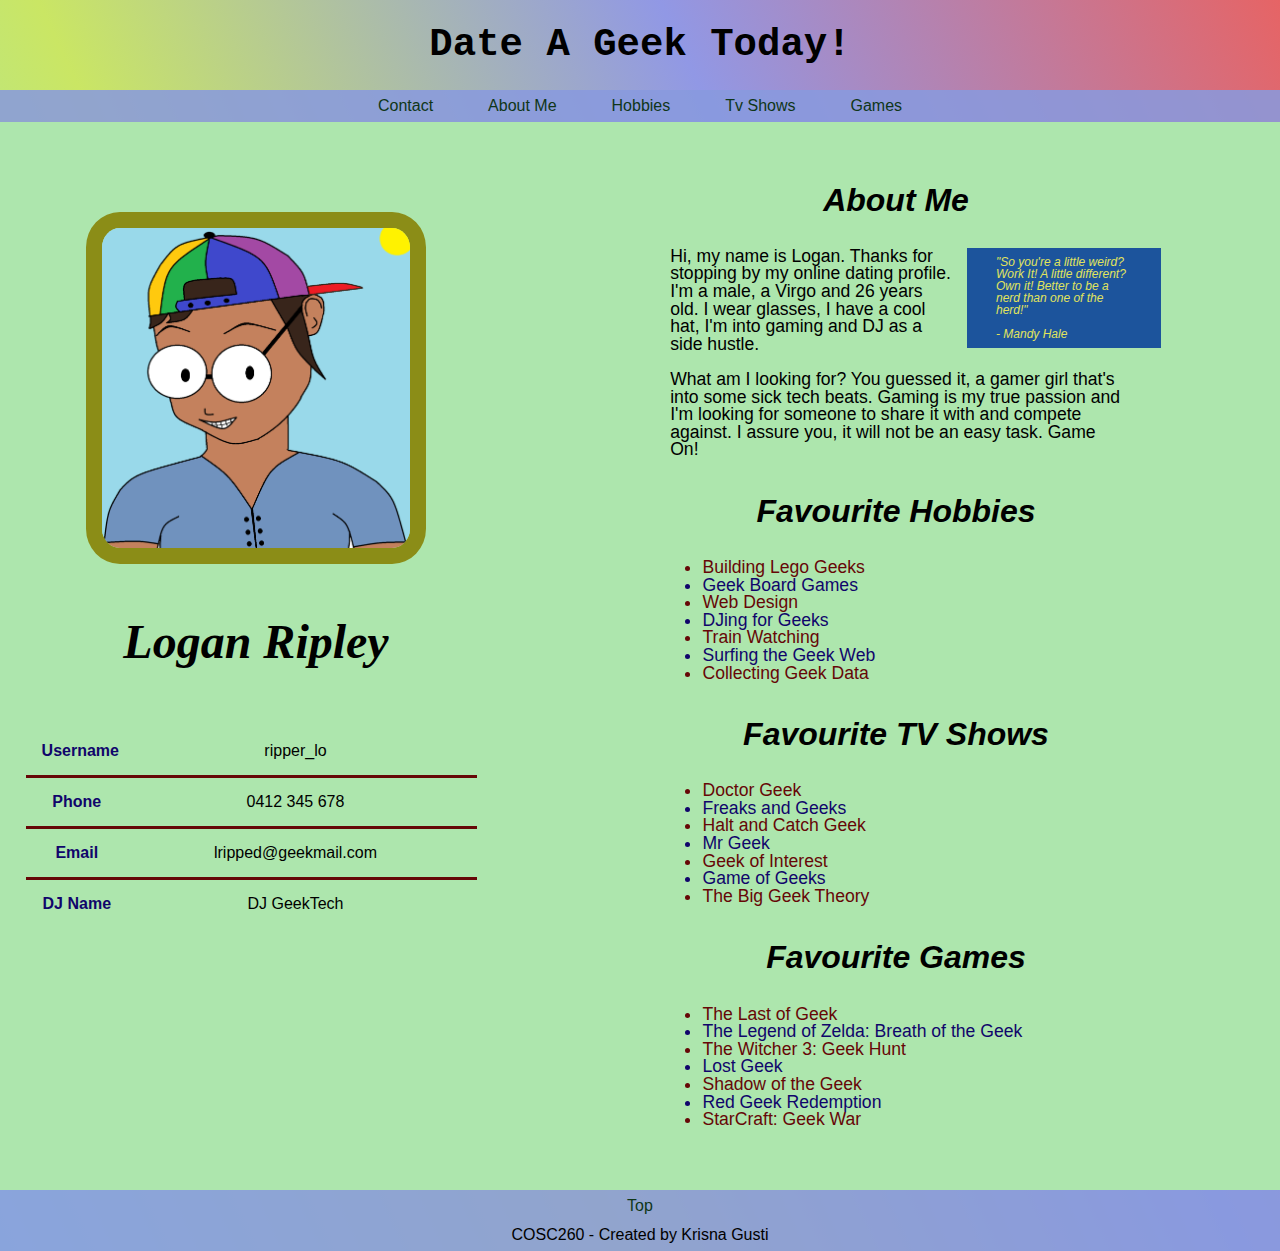
<file: task1/index.html>
<!--
    A website dating profile for the fictional character Logan Ripley.

    Author: Krisna Gusti (kgusti@myune.edu.au)
    Image (geek.png) - Original creation. Created by myself in MS Paint for COSC260 Assignment 1.

    Tested on:
        - Mozilla Firefox, version 102.0.1 (64-bit) & version 102 (64-bit)
        - Microsoft Edge, version 103.0.1264.62 (64-bit)
-->

<!DOCTYPE html>
<html lang="en">

<head>
    <!-- Page Title -->
    <title>Geek Dating Profile</title>

    <!-- META DATA -->
    <meta charset="UTF-8">
    <meta name="description" content="Online geek dating profile for Logan Ripley">
    <meta name="keywords" content="SeekAGeek, geek, dating, Logan, Ripley">
    <meta name="author" content="Krisna Gusti">

    <!-- CSS FILES -->
    <link rel="stylesheet" type="text/css" href="css/reset.css">
    <link rel="stylesheet" type="text/css" href="css/style.css">
</head>

<body>
    <!-- START HEADER -->
    <header id="page-top">
        <h1>Date A Geek Today!</h1>
    </header>
    <!-- END HEADER -->

    <!-- START NAV -->
    <nav>
        <ul>
            <li><a href="#contact">Contact</a></li>
            <li><a href="#about">About Me</a></li>
            <li><a href="#hobbies">Hobbies</a></li>
            <li><a href="#shows">Tv Shows</a></li>
            <li><a href="#games">Games</a></li>
        </ul>
    </nav>
    <!-- END NAV -->

    <!-- START MAIN -->
    <main>

        <!-- START LEFT COLUMN -->
        <div id="column-left" class="column">
            <img src="img/geek.png" alt="Geek Profile Picture" class="content-left">
            <h2 class="content-left">
                <strong>Logan Ripley</strong>
            </h2>

            <!-- START CONTACT DETAILS DESCRIPTION LIST -->
            <dl id="contact" class="content-left">
                <dt>Username</dt>
                <dd>ripper_lo</dd>

                <dt>Phone</dt>
                <dd>0412 345 678</dd>
                
                <dt>Email</dt>
                <dd>lripped@geekmail.com</dd>

                <dt>DJ Name</dt>
                <dd>DJ GeekTech</dd>
            </dl>
            <!-- END CONTACT DETAILS DESCRIPTION LIST -->

        </div>
        <!-- END LEFT COLUMN -->

        <!-- START RIGHT COLUMN -->
        <div id="column-right" class="column">

            <!-- START ABOUT ME ARTICLE -->
            <article class="content-right">
                <h2>About Me</h2>
                <blockquote>
                    <p>
                        "So you're a little weird? Work It! A little different? 
                        Own it! Better to be a nerd than one of the herd!"<br><br>- Mandy Hale
                    </p>
                </blockquote>
                <p id="about">
                    Hi, my name is Logan. Thanks for stopping by my online dating profile.
                    I'm a male, a Virgo and 26 years old. I wear glasses, I have a cool hat,
                    I'm into gaming and DJ as a side hustle.<br><br>
                    What am I looking for? You guessed it, a gamer girl that's into some sick 
                    tech beats. Gaming is my true passion and I'm looking for someone to share
                    it with and compete against. I assure you, it will not be an easy task. 
                    Game On!
                </p>
            </article>
            <!-- END ABOUT ME ARTICLE -->

            <!-- START HOBBIES SECTION -->
            <section class="content-right">
                <h2 id="hobbies">Favourite Hobbies</h2>
                <ul>
                    <li>Building Lego Geeks</li>
                    <li>Geek Board Games</li>
                    <li>Web Design</li>
                    <li>DJing for Geeks</li>
                    <li>Train Watching</li>
                    <li>Surfing the Geek Web</li>
                    <li>Collecting Geek Data</li>
                </ul>
            </section>
            <!-- END HOBBIES SECTION -->

            <!-- START TV SHOWS SECTION -->
            <section class="content-right">
                <h2 id="shows">Favourite TV Shows</h2>
                <ul>
                    <li>Doctor Geek</li>
                    <li>Freaks and Geeks</li>
                    <li>Halt and Catch Geek</li>
                    <li>Mr Geek</li>
                    <li>Geek of Interest</li>
                    <li>Game of Geeks</li>
                    <li>The Big Geek Theory</li>
                </ul>
            </section>
            <!-- END TV SHOWS SECTION -->

            <!-- START GAMES SECTION -->
            <section class="content-right">
                <h2 id="games">Favourite Games</h2>
                <ul>
                    <li>The Last of Geek</li>
                    <li>The Legend of Zelda: Breath of the Geek</li>
                    <li>The Witcher 3: Geek Hunt</li>
                    <li>Lost Geek</li>
                    <li>Shadow of the Geek</li>
                    <li>Red Geek Redemption</li>
                    <li>StarCraft: Geek War</li>
                </ul>
            </section>
            <!-- END GAMES SECTION -->

        </div>
        <!-- END RIGHT COLUMN -->

    </main>
    <!-- END MAIN -->

    <!-- START FOOTER -->
    <footer>
        <a href="#page-top">Top</a>
        <p>COSC260 - Created by Krisna Gusti</p>
    </footer>
    <!-- END FOOTER -->

</body>
</html>
</file>
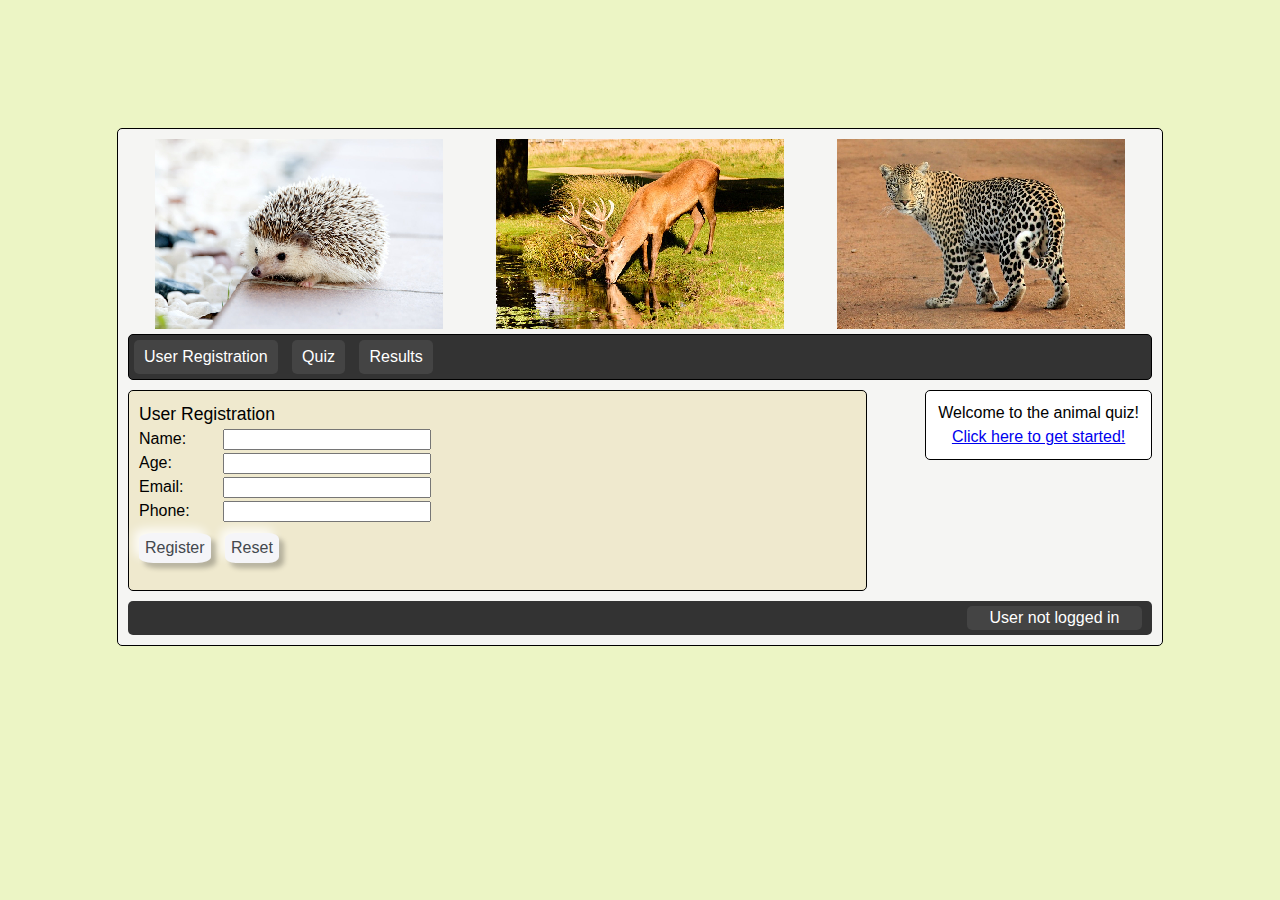
<file: task2/a2.html>
<!--
    An animal quiz website.
    User's must register prior attempting the quiz.

    Author: Krisna Gusti (kgusti@myune.edu.au)

    Tested on:
        - Mozilla Firefox, version 104.0.1 (64-bit) & version 102 (64-bit)
        - Microsoft Edge, version 103.0.1264.62 (64-bit)
-->

<!DOCTYPE html>
<html lang="en">
<head>
    <title>COSC260 Assignment 2</title>
    
    <!-- Meta data -->
    <meta charset="UTF-8">
    <meta name="description" content="COSC260 Assignmnet 2">
    <meta name="keywords" content="COSC260, Web Programming, Assignment 2, UNE">
    <meta name="author" content="James Bishop & Krisna Gusti">
    
    <!-- CSS  -->
    <link rel="stylesheet" type="text/css" href="css/reset.css">
    <link rel="stylesheet" type="text/css" href="css/style.css">
    <link rel="stylesheet" type="text/css" href="css/your_custom.css">
    
    <!-- JQuery -->
    <script src="https://code.jquery.com/jquery-3.3.1.min.js"
            integrity="sha256-FgpCb/KJQlLNfOu91ta32o/NMZxltwRo8QtmkMRdAu8="
            crossorigin="anonymous"></script>

    <!-- JS -->
    <script src="js/validate.js"></script>
    <script src="js/quiz.js"></script>
    <script src="js/animate.js"></script>
    <script src="js/navigation.js"></script>

</head>
<body>
    <!-- wrapper -->
    <div id="wrapper">
        
        <!-- img animation -->
        <!-- JQUERY ANIMATION SHOULD BE DONE HERE -->
        <div id="img_animation">
            <div id="animation_one" class="image_container">
                <img src="img/hedgehog.jpg" title="Hedgehog" alt="Hedgehog" width="288" height="190"/>
                <img src="img/deer.jpg" title="Deer" alt="Deer" width="288" height="190" class="hidden"/>
                <img src="img/leopard.jpg" title="Leopard" alt="Leopard" width="288" height="190" class="hidden"/>
            </div>
            <div id="animation_two" class="image_container">
                <img src="img/hedgehog.jpg" title="Hedgehog" alt="Hedgehog" width="288" height="190" class="hidden"/>
                <img src="img/deer.jpg" title="Deer" alt="Deer" width="288" height="190"/>
                <img src="img/leopard.jpg" title="Leopard" alt="Leopard" width="288" height="190" class="hidden"/>
            </div>
            <div id="animation_three" class="image_container">
                <img src="img/hedgehog.jpg" title="Hedgehog" alt="Hedgehog" width="288" height="190" class="hidden"/>
                <img src="img/deer.jpg" title="Deer" alt="Deer" width="288" height="190" class="hidden"/>
                <img src="img/leopard.jpg" title="Leopard" alt="Leopard" width="288" height="190"/>
            </div>
        </div>
        
        
        <!-- navigation -->
        <nav>
            <ul>
                <li><a href="#registration" id="registration-link">User Registration</a></li>
                <li><a href="#quiz" id="quiz-link">Quiz</a></li>
                <li><a href="#score" id="results-link">Results</a></li>
            </ul>
        </nav>
        
        <!-- main content -->
        <div id="content" class="col">
            <!-- registration form -->
            <!-- FORM USED FOR USER REGISTRATION -->
            <form method="post" id="registration" class="">
                <fieldset>
                    <legend><h2>User Registration</h2></legend>
                </fieldset>
                <fieldset>
                    <label for="name">Name:</label>
                    <input type="text" name="name" id="name"/>
                </fieldset>
                <fieldset>
                    <label for="age">Age:</label>
                    <input type="text" name="age" id="age"/>
                </fieldset>
                <fieldset>
                    <label for="email">Email:</label>
                    <input type="text" name="email" id="email"/>
                </fieldset>
                <fieldset>
                    <label for="phone">Phone:</label>
                    <input type="text" name="phone" id="phone" />
                </fieldset>
                <fieldset>
                    <input type="submit" value="Register" class="button"/>
                    <input type="reset" value="Reset" class="button"/>
                </fieldset>
            </form>
            
            <!-- quiz questions -->
            <form id="quiz" class="hidden">
                <fieldset>
                    <legend><h2>Animal Quiz</h2></legend>
                </fieldset>
                <!-- QUIZ QUESTION TEXT SHOULD GO HERE -->
                <fieldset>
                    <label id="quiz_question">QUESTION TEXT HERE</label>
                </fieldset>
                
                <!-- POSSIBLE QUIZ ANSWERS GO HERE -->
                <fieldset id="answers">
                    <fieldset class="info_box">
                        <label for="answer_a">ANSWER 1</label>
                        <input type="radio" name="answer" id="answer_a" value="A" />
                    </fieldset>
                    <fieldset class="info_box">
                        <label for="answer_b">ANSWER 2</label>
                        <input type="radio" name="answer" id="answer_b" value="B"/>
                    </fieldset>
                    <fieldset class="info_box">
                        <label for="answer_c">ANSWER 3</label>
                        <input type="radio" name="answer" id="answer_c" value="C"/>
                    </fieldset>
                    <fieldset class="info_box">
                        <label for="answer_d">ANSWER 4</label>
                        <input type="radio" name="answer" id="answer_d" value="D"/>
                    </fieldset>    
                </fieldset>
                <fieldset>
                    <input type="submit" value="Submit" class="button"/>
                    <button type="button" value="Next" class="button hidden">Next</button>
                </fieldset>
            </form>
            
            <!-- DISPLAY FORM MESSAGES TO THE USER HERE -->
            <!-- E.G. FORM VALIDATION ERRORS -->
            <div id="user_message" class="info_box invisible">
            </div>
        </div>
        
        <!-- sidebar -->
        <aside id="sidebar" class="col">
            <p id="welcome">Welcome to the animal quiz!<br>
                <a href="#quiz" id="start">Click here to get started!</a>
            </p>
            
            
            <ul id="score" class="hidden">
                <li id="attempted">Attempted:</li>
                <li id="correct">Correct: </li>
                <li id="incorrect">Incorrect: </li>
            </ul>
        </aside>
        
        <!-- footer -->
        <footer>
            <!-- USER ID WILL BE PLACED HERE -->
            <div id="user_id"><p>User not logged in</p></div>
        </footer>
    </div>
</body>
</html>
</file>
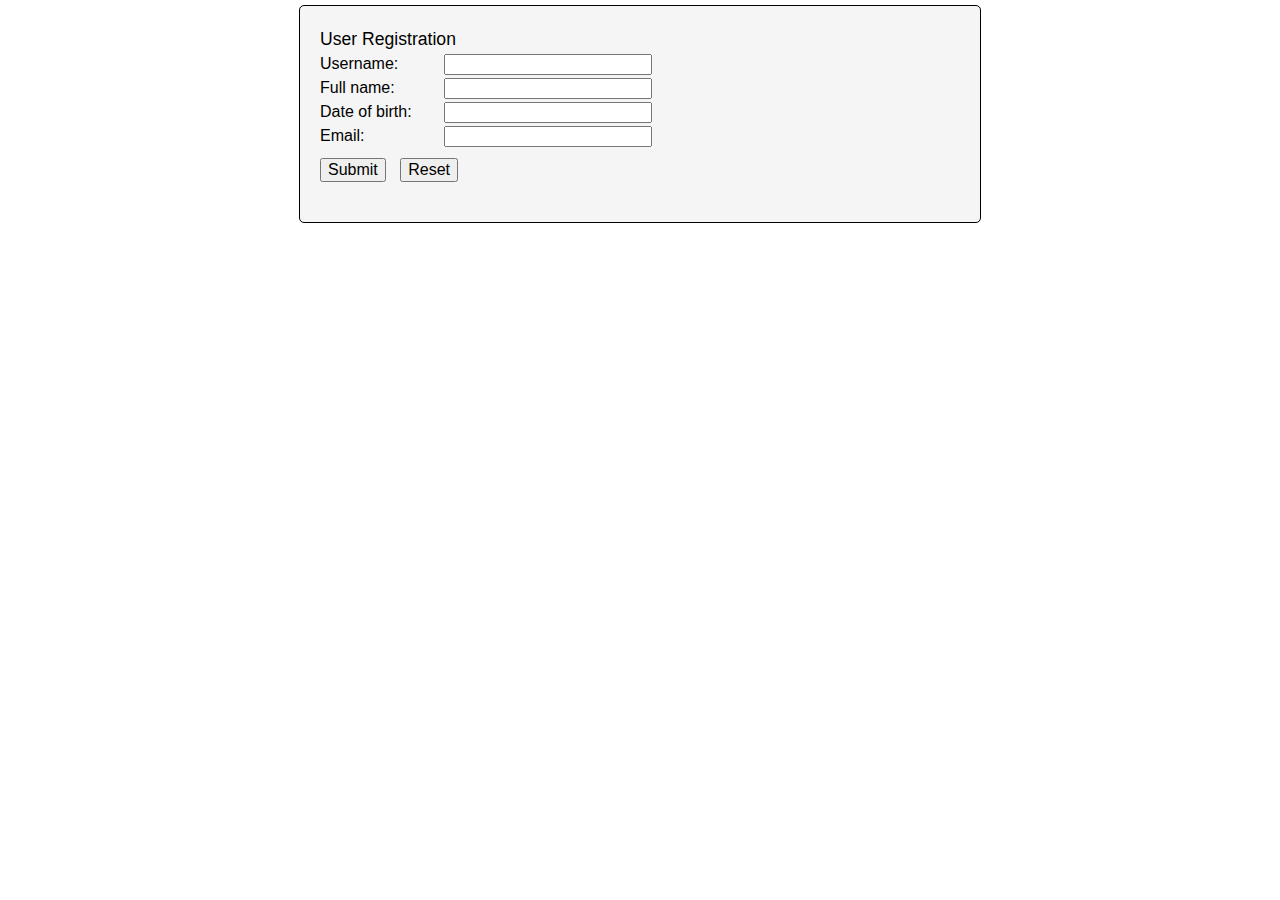
<file: task3/client-side/a3.html>
<!--  -->
<!DOCTYPE html>
<html lang="en">

    <head>
        <title>COSC260 Assignment 3 Tester</title>
        <meta charset="UTF-8">
        <meta name="description" content="COSC260 Assignmnet 3">
        <meta name="keywords" content="COSC260, Web Programming, Assignment 3, UNE">
        <meta name="author" content="James Bishop & Krisna Gusti">
        
        <!-- CSS -->
        <link rel="stylesheet" type="text/css" href="css/reset.css">
        <link rel="stylesheet" type="text/css" href="css/style.css">
        
        <!-- JS -->
        <script
        src="https://code.jquery.com/jquery-3.4.1.min.js"
        integrity="sha256-CSXorXvZcTkaix6Yvo6HppcZGetbYMGWSFlBw8HfCJo="
        crossorigin="anonymous"></script>
        <script type="text/javascript" src="js/submit.js"></script>
    </head>

    <body>
        <!-- wrapper -->
        <div id="wrapper">

            <!-- registration form -->
            <form method="post" action="" id="registration">
                <legend>
                    <h2>User Registration</h2>
                </legend>
                <fieldset>
                    <label for="username">Username:</label>
                    <input type="text" name="username"/>
                </fieldset>
                <fieldset>
                    <label for="fullName">Full name:</label>
                    <input type="text" name="fullName"/>
                </fieldset>
                <fieldset>
                    <label for="dateOfBirth">Date of birth:</label>
                    <input type="text" name="dateOfBirth"/>
                </fieldset>
                <fieldset>
                <label for="email">Email:</label>
                    <input type="text" name="email"/>
                </fieldset>
                <fieldset>
                    <input type="submit" class="button"/>
                    <input type="reset" class="button"/>
                </fieldset>
            </form>  

            <!-- server response -->
            <div id="server_response"><span></span></div>
        </div>
    </body>
    
</html>
</file>
<file: task1/css/style.css>
/*
    CSS Styling sheet
    Author: Krisna Gusti (kgusti@myune.edu.au)
*/

/* Background and font style */
body {
    background: linear-gradient(245deg, #e66465, #9198e5, #cae664, #91e5d3);
    font-family:'Gill Sans', 'Gill Sans MT', sans-serif;
    text-align: center;
}

/* Background for main content */
main {
    overflow: auto;
    background-color: #ade6ad;
}

/* Style header */
header {
    margin: 2%;
    font-family: monospace;
}

/* Style nav and footer */
nav, 
footer {
    text-align: center;
    background-color: #89DD;
    padding: 0.5em;
}

nav li a, 
footer a {
    color: #0f3618;
    text-decoration: none;
    transition: .5s;
}

/* Display links horizontally */
nav li, 
footer li {
    display:inline;
    padding: 2%;
}

/* Push footer to bottom of all content */
footer {
    clear: none;
}

footer p {
    padding-top: 1%;
}

/* Format image */
img {
    width: 60%;
    max-width: 25em;
    border-radius: 10%;
    border: 1em #8b8d17 solid;
}

/* Style headings */
h1 {
    font-weight: bold;
    text-align: center;
    font-size: 3em;
}

h2 {
    font-weight: bold;
    font-size: 2em;
    padding-bottom: 5%;
    font-style: italic;
}

/* Style strong - Name */
strong {
    display: block;
    border-radius: 50%;
    margin: 2%;
    font-family: serif;
    font-size: 150%;
}

/* Style content of right column */
.content-right p {
    text-align: left;
    padding: 0 15% 0 15%;
    font-size: 110%;
    margin-bottom: 2em;
    max-width: 30em;
}

.content-right ul {
    list-style-type: disc;
    text-align: left;
    padding: 0 10% 0 20%;
    font-size: 110%;
}

/* Style quote and float to the right */
.content-right blockquote {
    background-color: #1c549c;
    color: #e1e45c;
    padding: 0.5em 0 0.5em 0;
    float: right;
    width: 30%;
    max-width: 20em;
    margin: 0 9% 1em 1em;
}

.content-right blockquote p {
    font-style: italic;
    margin: 0;
    font-size: 0.75em;
}

/* Compress content */
.content-right, 
.content-left {
    margin: 5%;
}

/* specific elements by id */
#column-right {
    margin-left: 40%;
    width: auto;
    padding: 2%;
}

#column-left {
    float: left;
    width: 40%;
    padding-top: 5%;
}

/* Style and format contact details */
#column-left dl {
    display: grid;
    grid-template-columns: 5.5em 90%;
}

#column-left dt, 
#column-left dd {
    padding: 1em;
}

#column-left dt {
    font-weight: bold;
    color: #10056b; 
}

#column-left dd ~ dt,
#column-left dd ~ dd {
    border-top: 0.2em solid #660707;
}

#column-left dd,
#column-left dt {
    width: 80%;
}

#contact dd{
    margin-right: 2em;
}

/* Add hover effect for navigation elements */
nav li a:hover, 
footer a:hover {
    font-size: 150%;
    font-weight: bold;
    color: #9e0808;
}

/* Colour bullet points alternating colours */
#column-right li:nth-child(odd) {
    color: #660707;
}

#column-right li:nth-child(even) {
    color:#10056b;
}

/* when screen size is less than 600px */
@media (max-width: 600px) {
    /* Compress navigational links together */
    nav li {
        padding: 1%;
    }

    /* Reduce hover effect size */
    nav li a:hover {
        font-size: 110%;
    }

    /* Remove two column layout */
    #column-right {
        margin-left: 0%;
    }

    #column-left {
        width: 100%;
    }
}
</file>
<file: task2/css/style.css>
/* body font settings */
body {
    font-family: Arial, Helvetica, sans-serif;
    font-style: normal;
    line-height: 1.5;
    font-size: 16px;
    color: #000;
}

h2 {
    font-size: 110%;
}


/* img animation */
img {
    margin: 0 auto;
    padding-bottom: 5px;
    display: block;
}


/* navigation */
nav {
    border: 1px solid #000;
    border-radius: 5px;
    background-color: #333;
}

nav ul {
    list-style-type: none; 
    overflow: auto; 
}

nav ul li {
    margin: 5px;
    border-radius: 5px;
    padding: 5px 10px;
    display: inline-block;
    background-color: #444;
    text-align: center;
    color: #FFF;
}

nav ul li a {
    color: #FFF;
    text-decoration: none;
}

nav ul li a:visited {
    text-decoration: none;
}

nav ul li:hover {
    background-color: #555;
}


/* main wrapper */
#wrapper {
    margin: 0 auto; 
    margin-top: 5px;
    border: 1px solid #000;
    border-radius: 5px;
    padding: 10px;
    width: 95%;
    overflow: auto;
    background-color: #f5f5f5f5;
}


/* columns */
.col {
    margin: 10px 0;
    border: 1px solid #000;
    border-radius: 5px;
    padding: 10px;
    background-color: #FFF;
}


/* main content */
#content {
    width: 70%;
    float: left;
}


/* form submit and reset buttons */
.button {
    margin: 10px 10px 0 0;
    font-size: 16px;
}


/* user registration form */
#registration fieldset label {
    margin-right: 20px;   
    width: 60px;
    display: inline-block;
}

#registration fieldset input[type="text"] {
    width: 200px;
}


/* quiz form */
#quiz fieldset label {
    width: 90%;
    display: inline-block;
}

#quiz_question {
    text-align: center;
}

#answers fieldset {
    margin: 10px 0;
    padding: 5px;
}

#answers fieldset:hover {
    background-color: #f8f8f8;
}

#answers fieldset label {
    float: left;
    vertical-align: middle;
}

#answers fieldset input[type="radio"] {
    width: 20px;
    height: 20px;
    display:inline-block;
    float: right;
    vertical-align: middle;
}

#quiz fieldset input[type="submit"] {
    float: right;
}


/* user message */
#user_message {
    margin-top: 10px;
    padding: 5px;
    padding-bottom: 0;
    text-align: center;
}


/* used to style all 'info' boxes
   e.g. quiz answers, user info, etc. 
*/
.info_box {
    border: 1px solid #f1f1f1;
    border-radius: 5px;
    background-color: #f5f5f5f5;
}

/* sidebar */
aside {
    width: 20%;
    float: right;   
}


/* footer */
footer {
    border-radius: 5px;
    padding: 5px 10px;
    clear: both;
    overflow: auto;
    background-color: #333;
    color: #FFF;
}

#user_id {
    width: 175px;
    border-radius: 5px;
    float: right;
    text-align: center;
    background-color: #444;
}


/* mobile - change to 1-column layout */
@media only screen and (max-width: 516px) {
    #img_animation {
        display: none;
    }
    
    nav ul {
        text-align: center;
    }
    
    #content {
        width: 95%;
    }
    
    #sidebar {
        margin-top: 0;  
        width: 95%;
        float: left;
        clear: both;
    }
}
</file>
<file: task2/css/your_custom.css>
/* You can add your own CSS in this file. 
   As this file is loaded last, you can override other CSS styles, if needed.     
*/

/* use this class to hide elements 
the space for the element will NOT be preserved
*/
.hidden {
    display: none;
}

/* use this class to make elements not visible
   the space for the element WILL be preserved
*/
.invisible {
    visibility: hidden;
}

/* use this class to make error text red */
#user_message {
    background-color: red;
}

/* 
 * My custom CSS below.
 * Author: Krisna Gusti kgusti@myune.edu.au 
 */

body {
    background-color:#ecf5c5;
    overflow-anchor: none;
}

#content {
    background-color: #efe9ce;
}

#wrapper {
    margin-top: 10%;
    margin-bottom: 10%;
    width: 80%;
}


/* Image */

#img_animation {
    display: flex;
}

.image_container {
    flex: 30%;
}

/* Results sidebar */

#sidebar {
    text-align: center;
}

.center_sidebar {
    position: relative;
    right: 40%;
    font-weight: bold;
    font-size: larger;
}

/* Buttons - Submit/Reset/Next */

.button {
    background: #f5f5f8;
    padding: 2px;
    color: #43484d;
    border: 4px solid #f5f5f8;
    border-radius: 20%;
    box-shadow: -5px -5px 10px rgba(255, 255, 255, 0.8),
                5px 5px 5px rgba(0, 0, 0, 0.25);
}

.button:hover {
    box-shadow: -1px -1px 5px rgba(255, 255, 255, 0.8),
                1px 1px 5px rgba(0, 0, 0, 0.5);
}

.button:active {
    color: #086b1a;
    box-shadow: inset -2px -2px 5px rgba(255, 255, 255, 0.8),
                inset 2px 2px 4px rgba(0, 0, 0, 0.6);
}

/* mobile - change to 1-column layout */

@media only screen and (max-width: 516px) {
    #img_animation {
        display: inline;
    }
    .center_sidebar {
        position: relative;
        right: 0%;
    }
}
</file>
<file: task3/client-side/css/style.css>
/* body font settings */
body {
    font-family: Arial, Helvetica, sans-serif;
    font-style: normal;
    line-height: 1.5;
    font-size: 16px;
    color: #000;
}

h2 {
    font-size: 110%;
}

/* main wrapper */
#wrapper {
    margin: 0 auto; 
    margin-top: 5px;
    border: 1px solid #000;
    border-radius: 5px;
    padding: 20px;
    width: 50%;
    overflow: auto;
    background-color: #f5f5f5f5;
}

/* user registration form */
#registration fieldset label {
    margin-right: 20px;   
    width: 100px;
    display: inline-block;
}

#registration fieldset input[type="text"] {
    width: 200px;
}

/* form submit and reset buttons */
.button {
    margin: 10px 10px 0 0;
    font-size: 16px;
}

#server_response {
  margin-top: 10px;
  border-radius: 5px;
  padding: 5px;
}

.success {
  background-color: green;
}

.error {
  background-color: red;
}
</file>
